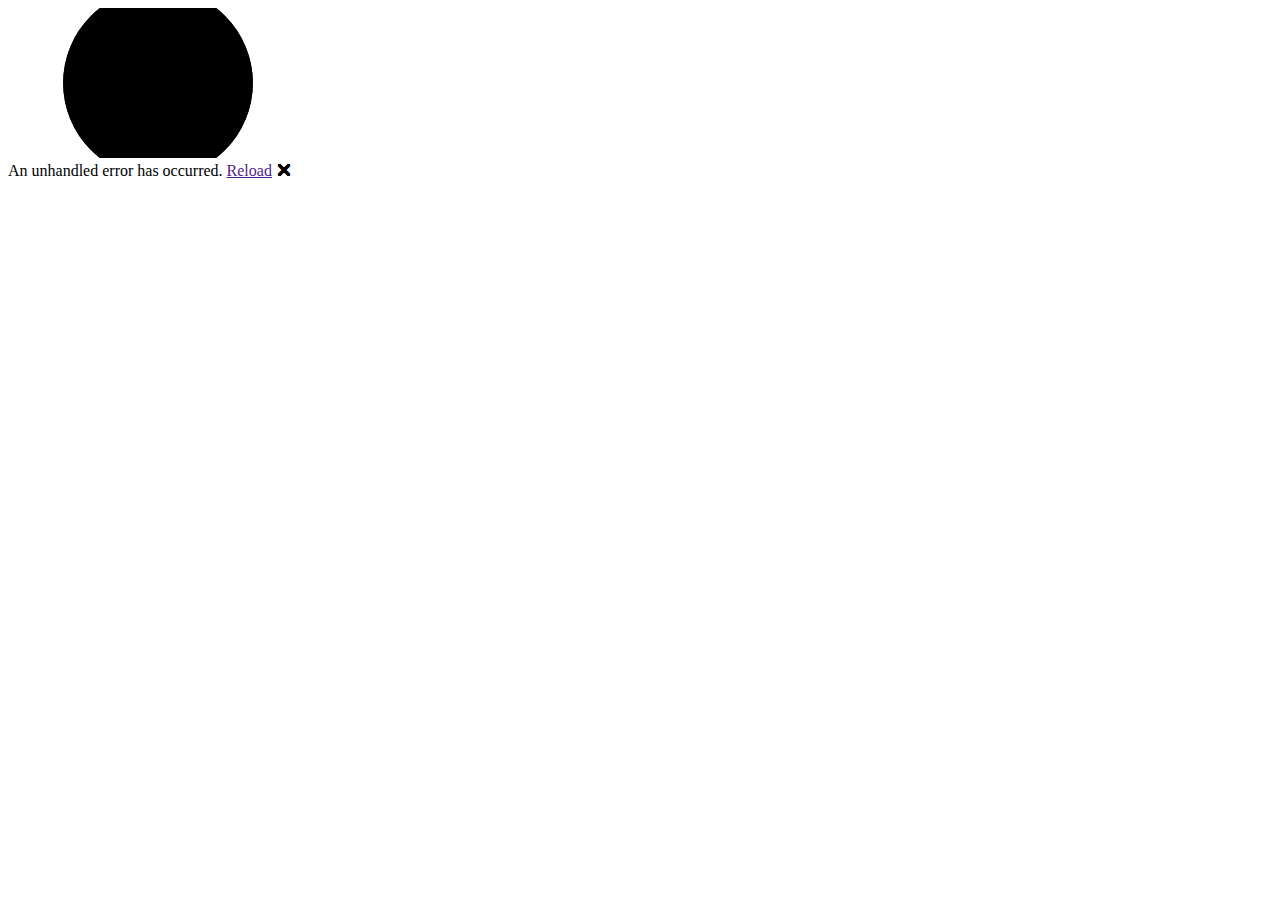
<file: Client/bin/Release/net7.0/browser-wasm/publish/wwwroot/index.html>
<!DOCTYPE html>
<html lang="en">

<head>
    <meta charset="utf-8" />
    <meta name="viewport" content="width=device-width, initial-scale=1.0, maximum-scale=1.0, user-scalable=no" />
    <title>Blazor_test14</title>
    <base href="https://wakitasoft.com/Blazor_test14" />
    <link href="css/bootstrap/bootstrap.min.css" rel="stylesheet" />
    <link href="css/app.css" rel="stylesheet" />
    <link rel="icon" type="image/png" href="favicon.png" />
    <link href="Blazor_test14.Client.styles.css" rel="stylesheet" />
</head>

<body>
    <div id="app">
        <svg class="loading-progress">
            <circle r="40%" cx="50%" cy="50%" />
            <circle r="40%" cx="50%" cy="50%" />
        </svg>
        <div class="loading-progress-text"></div>
    </div>

    <div id="blazor-error-ui">
        An unhandled error has occurred.
        <a href="" class="reload">Reload</a>
        <a class="dismiss">🗙</a>
    </div>
    <script src="_content/Microsoft.Authentication.WebAssembly.Msal/AuthenticationService.js"></script>
    <script src="_framework/blazor.webassembly.js"></script>
</body>

</html>
</file>
<file: Client/bin/Release/net7.0/browser-wasm/publish/wwwroot/Blazor_test14.Client.styles.css>
/* /Shared/MainLayout.razor.rz.scp.css */
.page[b-uylltptden] {
    position: relative;
    display: flex;
    flex-direction: column;
}

main[b-uylltptden] {
    flex: 1;
}

.sidebar[b-uylltptden] {
    background-image: linear-gradient(180deg, rgb(5, 39, 103) 0%, #3a0647 70%);
}

.top-row[b-uylltptden] {
    background-color: #f7f7f7;
    border-bottom: 1px solid #d6d5d5;
    justify-content: flex-end;
    height: 3.5rem;
    display: flex;
    align-items: center;
}

    .top-row[b-uylltptden]  a, .top-row[b-uylltptden]  .btn-link {
        white-space: nowrap;
        margin-left: 1.5rem;
        text-decoration: none;
    }

    .top-row[b-uylltptden]  a:hover, .top-row[b-uylltptden]  .btn-link:hover {
        text-decoration: underline;
    }

    .top-row[b-uylltptden]  a:first-child {
        overflow: hidden;
        text-overflow: ellipsis;
    }

@media (max-width: 640.98px) {
    .top-row:not(.auth)[b-uylltptden] {
        display: none;
    }

    .top-row.auth[b-uylltptden] {
        justify-content: space-between;
    }

    .top-row[b-uylltptden]  a, .top-row[b-uylltptden]  .btn-link {
        margin-left: 0;
    }
}

@media (min-width: 641px) {
    .page[b-uylltptden] {
        flex-direction: row;
    }

    .sidebar[b-uylltptden] {
        width: 250px;
        height: 100vh;
        position: sticky;
        top: 0;
    }

    .top-row[b-uylltptden] {
        position: sticky;
        top: 0;
        z-index: 1;
    }

    .top-row.auth[b-uylltptden]  a:first-child {
        flex: 1;
        text-align: right;
        width: 0;
    }

    .top-row[b-uylltptden], article[b-uylltptden] {
        padding-left: 2rem !important;
        padding-right: 1.5rem !important;
    }
}
/* /Shared/NavMenu.razor.rz.scp.css */
.navbar-toggler[b-jgezgmxh0e] {
    background-color: rgba(255, 255, 255, 0.1);
}

.top-row[b-jgezgmxh0e] {
    height: 3.5rem;
    background-color: rgba(0,0,0,0.4);
}

.navbar-brand[b-jgezgmxh0e] {
    font-size: 1.1rem;
}

.oi[b-jgezgmxh0e] {
    width: 2rem;
    font-size: 1.1rem;
    vertical-align: text-top;
    top: -2px;
}

.nav-item[b-jgezgmxh0e] {
    font-size: 0.9rem;
    padding-bottom: 0.5rem;
}

    .nav-item:first-of-type[b-jgezgmxh0e] {
        padding-top: 1rem;
    }

    .nav-item:last-of-type[b-jgezgmxh0e] {
        padding-bottom: 1rem;
    }

    .nav-item[b-jgezgmxh0e]  a {
        color: #d7d7d7;
        border-radius: 4px;
        height: 3rem;
        display: flex;
        align-items: center;
        line-height: 3rem;
    }

.nav-item[b-jgezgmxh0e]  a.active {
    background-color: rgba(255,255,255,0.25);
    color: white;
}

.nav-item[b-jgezgmxh0e]  a:hover {
    background-color: rgba(255,255,255,0.1);
    color: white;
}

@media (min-width: 641px) {
    .navbar-toggler[b-jgezgmxh0e] {
        display: none;
    }

    .collapse[b-jgezgmxh0e] {
        /* Never collapse the sidebar for wide screens */
        display: block;
    }
    
    .nav-scrollable[b-jgezgmxh0e] {
        /* Allow sidebar to scroll for tall menus */
        height: calc(100vh - 3.5rem);
        overflow-y: auto;
    }
}
</file>
<file: Client/bin/Release/net7.0/browser-wasm/publish/wwwroot/css/app.css>
@import url('open-iconic/font/css/open-iconic-bootstrap.min.css');

html, body {
    font-family: 'Helvetica Neue', Helvetica, Arial, sans-serif;
}

h1:focus {
    outline: none;
}

a, .btn-link {
    color: #0071c1;
}

.btn-primary {
    color: #fff;
    background-color: #1b6ec2;
    border-color: #1861ac;
}

.btn:focus, .btn:active:focus, .btn-link.nav-link:focus, .form-control:focus, .form-check-input:focus {
  box-shadow: 0 0 0 0.1rem white, 0 0 0 0.25rem #258cfb;
}

.content {
    padding-top: 1.1rem;
}

.valid.modified:not([type=checkbox]) {
    outline: 1px solid #26b050;
}

.invalid {
    outline: 1px solid red;
}

.validation-message {
    color: red;
}

#blazor-error-ui {
    background: lightyellow;
    bottom: 0;
    box-shadow: 0 -1px 2px rgba(0, 0, 0, 0.2);
    display: none;
    left: 0;
    padding: 0.6rem 1.25rem 0.7rem 1.25rem;
    position: fixed;
    width: 100%;
    z-index: 1000;
}

    #blazor-error-ui .dismiss {
        cursor: pointer;
        position: absolute;
        right: 0.75rem;
        top: 0.5rem;
    }

.blazor-error-boundary {
    background: url([data-uri]) no-repeat 1rem/1.8rem, #b32121;
    padding: 1rem 1rem 1rem 3.7rem;
    color: white;
}

    .blazor-error-boundary::after {
        content: "An error has occurred."
    }

.loading-progress {
    position: relative;
    display: block;
    width: 8rem;
    height: 8rem;
    margin: 20vh auto 1rem auto;
}

    .loading-progress circle {
        fill: none;
        stroke: #e0e0e0;
        stroke-width: 0.6rem;
        transform-origin: 50% 50%;
        transform: rotate(-90deg);
    }

        .loading-progress circle:last-child {
            stroke: #1b6ec2;
            stroke-dasharray: calc(3.141 * var(--blazor-load-percentage, 0%) * 0.8), 500%;
            transition: stroke-dasharray 0.05s ease-in-out;
        }

.loading-progress-text {
    position: absolute;
    text-align: center;
    font-weight: bold;
    inset: calc(20vh + 3.25rem) 0 auto 0.2rem;
}

    .loading-progress-text:after {
        content: var(--blazor-load-percentage-text, "Loading");
    }
</file>
